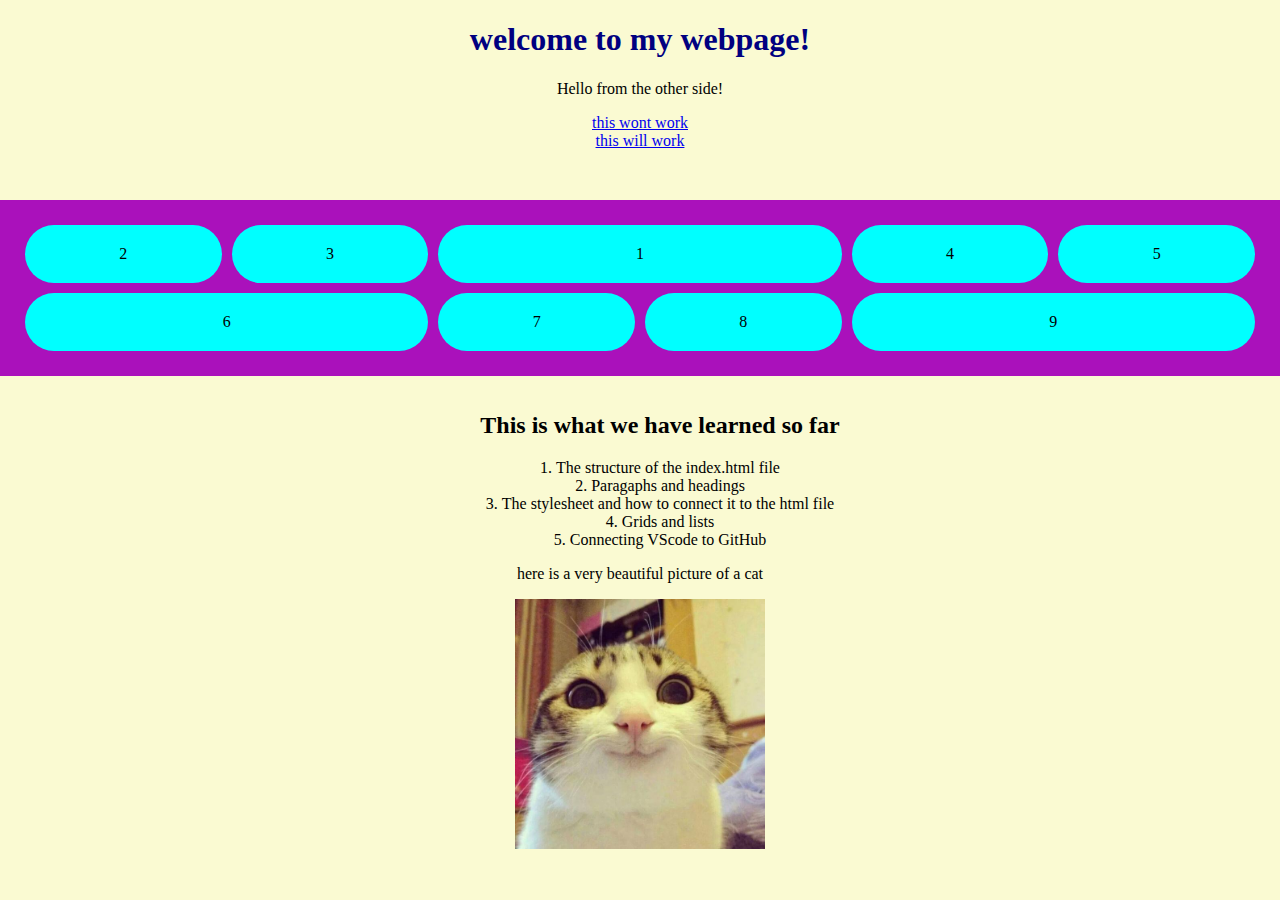
<file: index.html>
<!doctype html>
<html lang="no">
<head> 
  <link rel="stylesheet" href="style.css">
  <title> welcome </title>
  <!-- utf-8 gjør at vi kan bruke æ, ø og å -->
  <meta charset="utf-8">
</head>
<body>
  <h1>welcome to my webpage!</h1>
  <p>Hello from the other side!</p>
  <a href="index2.html">this wont work</a><br>
  <a href="https://www.w3schools.com/html/html_links_bookmarks.asp">this will work</a>

<div class="grid-container2">
  <div class="b1">1</div>
  <div class="b2">2</div>
  <div class="b3">3</div>  
  <div class="b4">4</div>
  <div class="b5">5</div>  
  <div class="b6">6</div>  
  <div class="b7">7</div>  
  <div class="b8">8</div>  
  <div class="b9">9</div>  
</div>


<ol class="center-list">
    <h2>This is what we have learned so far</h2>
  <li>The structure of the index.html file</li>
  <li>Paragaphs and headings</li>
  <li>The stylesheet and how to connect it to the html file</li>
  <li>Grids and lists</li>
  <li>Connecting VScode to GitHub</li>
</ol>

<p> here is a very beautiful picture of a cat</p>
<img src="cat.jpg" width="250px"/><br>
</body>
</html>
</file>
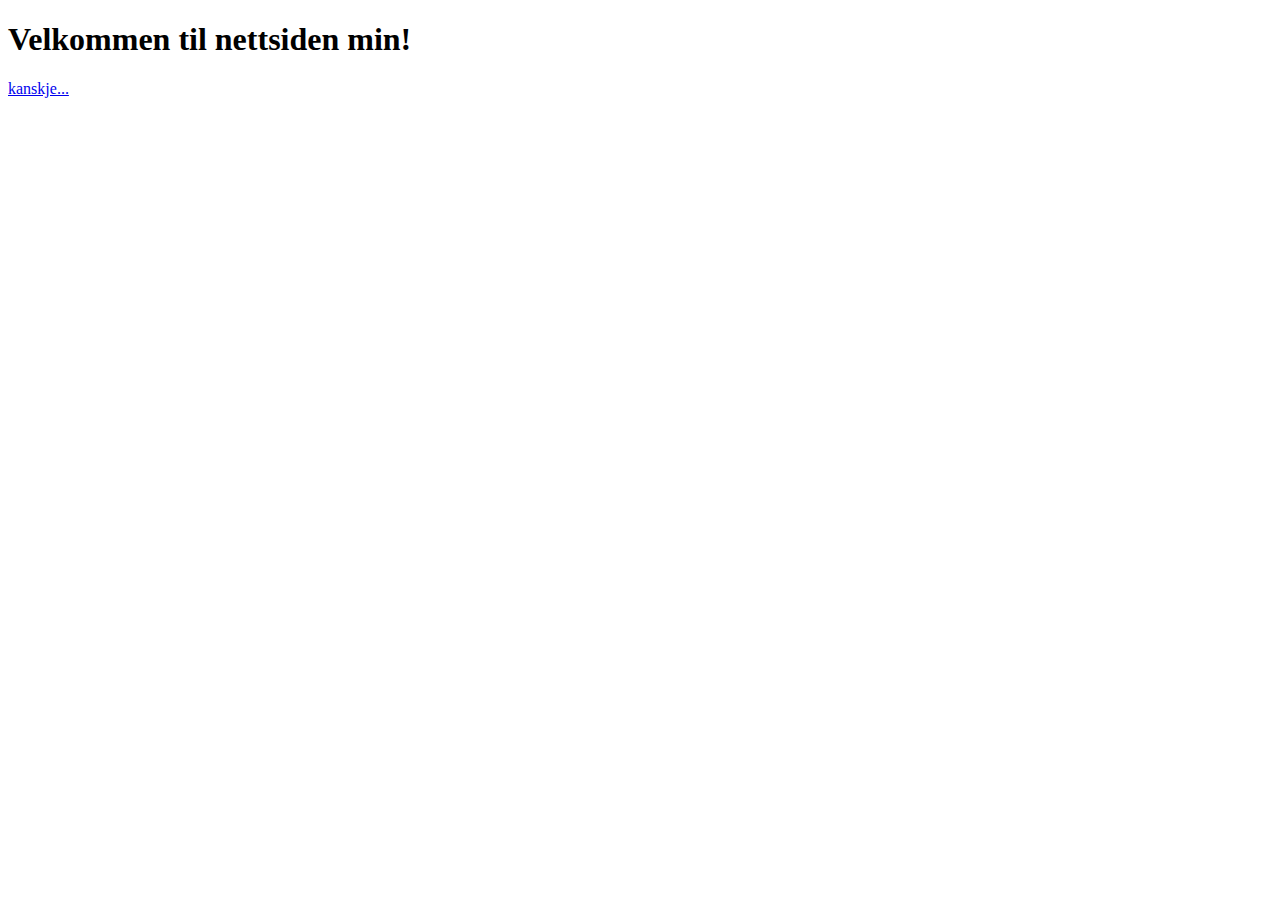
<file: index2.html>
<!doctype html>
<html lang="no">
<head> 
  <title> Min nettside </title>
  <!-- utf-8 gjør at vi kan bruke æ, ø og å -->
  <meta charset="utf-8">
</head>
<body>
  <h1> Velkommen til nettsiden min! </h1>
  <a href="index.html">kanskje...</a>
  	 
</body>
</html>
</file>
<file: style.css>
body {
    background-color: lightgoldenrodyellow;
    margin-bottom: 20px;
    text-align:center;
    
    margin-left: auto;
    margin-right: auto;
  }
  
  h1 {
    color: navy;
  }
  
ol.center-list{
  display: table;
  margin-left: auto;
  margin-right: auto;
  list-style-position: inside;
  text-align: center;
}


  .grid-container {
    display: grid;
    grid-template-columns: auto auto auto auto auto auto;
    grid-template-rows: auto auto auto;
    background-color: #2196F3;
    padding: 30px;
    gap: 10px;
    justify-content: space-between;
    font-size: 20px;
    text-align: center;
  }

.a1, .a2, .a3, .a4, .a5, .a6, .a7, .a8, .a9 {
  padding: 10px;
  border: 4px solid black;
  border-radius: 5px;
}

  .a1 {
    background-color: rgba(255, 255, 0, 0.8);
    grid-column: 1 / span 2;
    grid-row: 1;

  }
  .a2 {
    background-color: rgba(255, 0, 255, 0.8);
    grid-row: 1 / span 3;
  }
  .a3 {
    background-color: rgba(0, 255, 255, 0.8);
    }
  .a4 {
    background-color: rgba(0, 255, 0, 0.8);
    grid-row: span 2;
  }
  .a5 {
    background-color: rgba(0, 0, 255, 0.8);
  }
  .a6 {
    background-color: rgba(255, 0, 0, 0.8);
    grid-row: span 5;
  }
  .a7 {
    background-color: rgba(122, 0, 255, 0.8);
    grid-row: span 2;
  }
  .a8 {
    background-color: rgba(0, 255, 122, 0.8);
    }
  .a9 {
    background-color: rgba(255, 122, 0, 0.8);
    grid-column: 2 / span 5;
  }
  

  .b1 {
    grid-area: test;
  }

  .b6 {
    grid-column: span 2;
  }

  .b9 {
    grid-column: span 2;
  }
  
  .grid-container2 {
    display: grid;
    grid-template-areas: '. . test test . .';
    gap: 10px;
    background-color: #a1b;
    padding: 25px;
    margin-top: 50px;
  }
  
  .b1, .b2, .b3, .b4, .b5, .b6, .b7, .b8, .b9 {
    background-color: aqua;
    padding: 20px;
    border-radius: 100px;
  }
</file>
